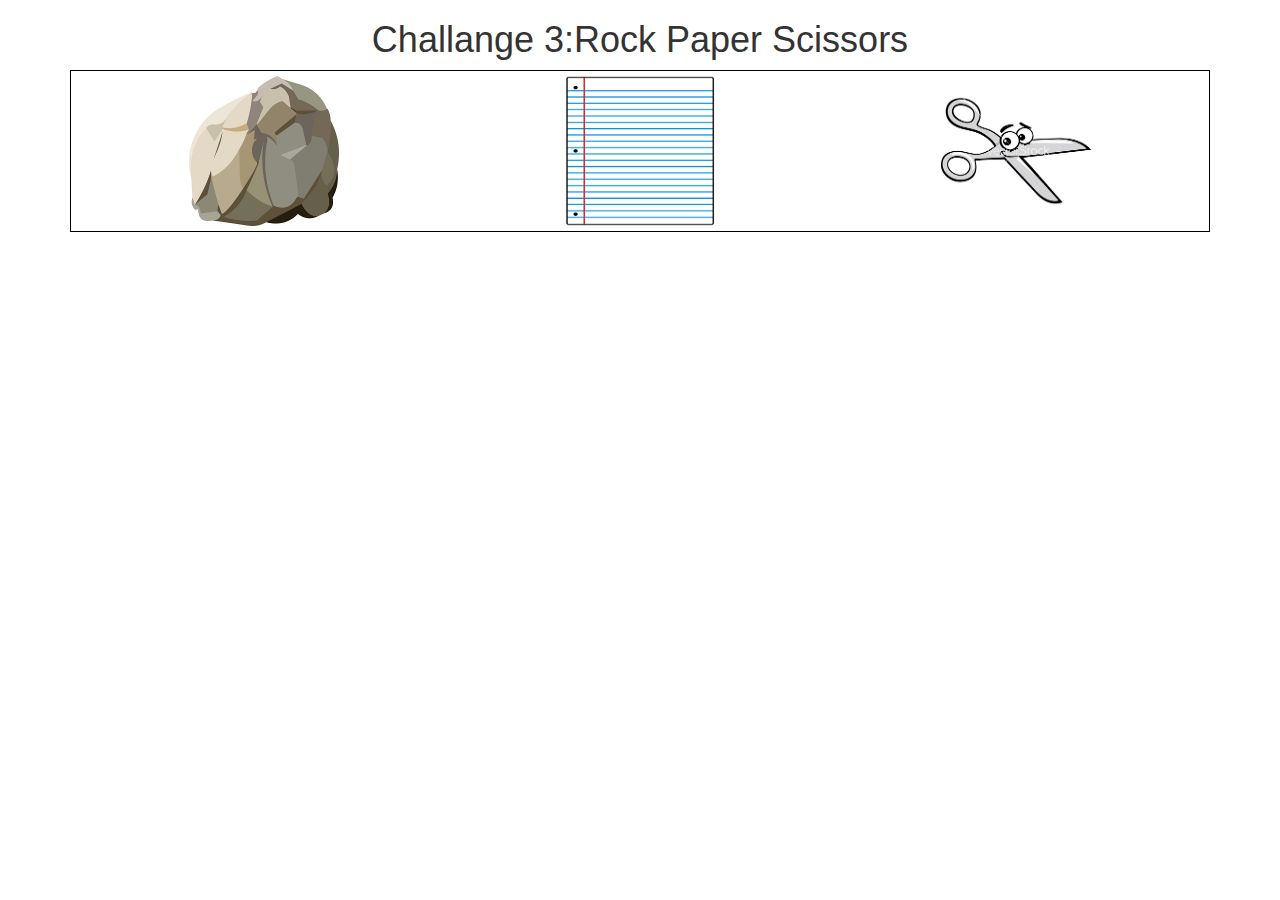
<file: index.html>
<html lang="en">

<head>
    <meta charset="UTF-8">
    <meta name="viewport" content="width=device-width, initial-scale=1.0">
    <title>Document</title>
    <link rel="stylesheet" href="css/style.css" />
    <link rel="stylesheet" href="https://maxcdn.bootstrapcdn.com/bootstrap/3.3.7/css/bootstrap.min.css"
        integrity="sha384-BVYiiSIFeK1dGmJRAkycuHAHRg32OmUcww7on3RYdg4Va+PmSTsz/K68vbdEjh4u" crossorigin="anonymous">
</head>

<body>
    <div class="container">
        <h1>Challange 3:Rock Paper Scissors</h1>
        <div class="container-div-flex-3" id="flex-box-rps-div">
            <img src="images/challange3/rock.png" id="0" width="150" height="150" onclick="rpsGame(this)" />
            <img src="images/challange3/paper.png" id="1" width="150" height="150" onclick="rpsGame(this)" />
            <img src="images/challange3/scissors.png" id="2" width="150" height="150" onclick="rpsGame(this)" />
        </div>
    </div>
    <script src="js/main.js"></script>
</body>

</html>
</file>
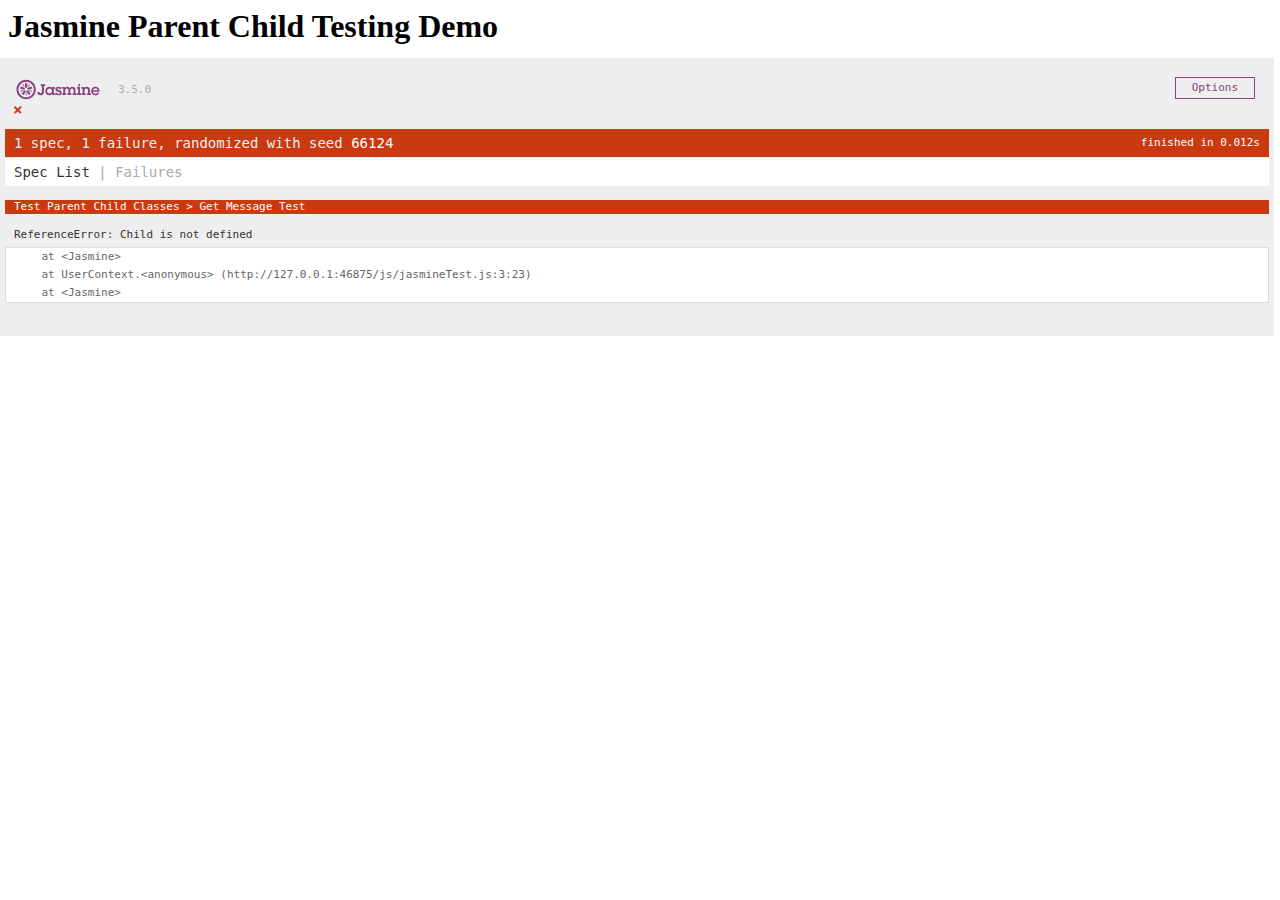
<file: jasmine.htm>
<html lang="en">

<head>
    <meta charset="UTF-8">
    <meta name="viewport" content="width=device-width, initial-scale=1.0">
    <link rel="stylesheet" href="lib/jasmine-3.5.0/jasmine.css">
    <script src="lib/jasmine-3.5.0/jasmine.js"></script>
    <script src="lib/jasmine-3.5.0/jasmine-html.js"></script>
    <script src="lib/jasmine-3.5.0/boot.js"></script>
    <script src="js/main.js"></script>
    <script src="js/jasmineTest.js"></script>
    <title>Document</title>
</head>

<body>
    <h1> Jasmine Parent Child Testing Demo </h1>
</body>

</html>
</file>
<file: css/style.css>
.container {
    text-align: center;
    margin: 0 auto;
    width: 75%;
}

.container-div-flex-1,
.container-div-flex-2,
.container-div-flex-3 {
    display: flex;
    border: 1px solid black;
    padding: 5px;
    justify-content: space-around;
    flex-direction: row;
    flex-wrap: wrap;
}

.container-div-flex-1 div {
    display: flex;
    border: 1px solid black;
    padding: 1px;
}

.container-div-flex-2 img {
    box-shadow: 0px 10px 50px rgba(0, 0, 0, 0.7);
}

.container-div-flex-3 image:hover {
    box-shadow: 0px 10px 50px rgba(0, 0, 0, 0.7);
}
</file>
<file: lib/jasmine-3.5.0/jasmine.css>
@charset "UTF-8";
body { overflow-y: scroll; }

.jasmine_html-reporter { width: 100%; background-color: #eee; padding: 5px; margin: -8px; font-size: 11px; font-family: Monaco, "Lucida Console", monospace; line-height: 14px; color: #333; }

.jasmine_html-reporter a { text-decoration: none; }

.jasmine_html-reporter a:hover { text-decoration: underline; }

.jasmine_html-reporter p, .jasmine_html-reporter h1, .jasmine_html-reporter h2, .jasmine_html-reporter h3, .jasmine_html-reporter h4, .jasmine_html-reporter h5, .jasmine_html-reporter h6 { margin: 0; line-height: 14px; }

.jasmine_html-reporter .jasmine-banner, .jasmine_html-reporter .jasmine-symbol-summary, .jasmine_html-reporter .jasmine-summary, .jasmine_html-reporter .jasmine-result-message, .jasmine_html-reporter .jasmine-spec .jasmine-description, .jasmine_html-reporter .jasmine-spec-detail .jasmine-description, .jasmine_html-reporter .jasmine-alert .jasmine-bar, .jasmine_html-reporter .jasmine-stack-trace { padding-left: 9px; padding-right: 9px; }

.jasmine_html-reporter .jasmine-banner { position: relative; }

.jasmine_html-reporter .jasmine-banner .jasmine-title { background: url("[data-uri]") no-repeat; background: url("[data-uri]") no-repeat, none; -moz-background-size: 100%; -o-background-size: 100%; -webkit-background-size: 100%; background-size: 100%; display: block; float: left; width: 90px; height: 25px; }

.jasmine_html-reporter .jasmine-banner .jasmine-version { margin-left: 14px; position: relative; top: 6px; }

.jasmine_html-reporter #jasmine_content { position: fixed; right: 100%; }

.jasmine_html-reporter .jasmine-version { color: #aaa; }

.jasmine_html-reporter .jasmine-banner { margin-top: 14px; }

.jasmine_html-reporter .jasmine-duration { color: #fff; float: right; line-height: 28px; padding-right: 9px; }

.jasmine_html-reporter .jasmine-symbol-summary { overflow: hidden; margin: 14px 0; }

.jasmine_html-reporter .jasmine-symbol-summary li { display: inline-block; height: 10px; width: 14px; font-size: 16px; }

.jasmine_html-reporter .jasmine-symbol-summary li.jasmine-passed { font-size: 14px; }

.jasmine_html-reporter .jasmine-symbol-summary li.jasmine-passed:before { color: #007069; content: "•"; }

.jasmine_html-reporter .jasmine-symbol-summary li.jasmine-failed { line-height: 9px; }

.jasmine_html-reporter .jasmine-symbol-summary li.jasmine-failed:before { color: #ca3a11; content: "×"; font-weight: bold; margin-left: -1px; }

.jasmine_html-reporter .jasmine-symbol-summary li.jasmine-excluded { font-size: 14px; }

.jasmine_html-reporter .jasmine-symbol-summary li.jasmine-excluded:before { color: #bababa; content: "•"; }

.jasmine_html-reporter .jasmine-symbol-summary li.jasmine-excluded-no-display { font-size: 14px; display: none; }

.jasmine_html-reporter .jasmine-symbol-summary li.jasmine-pending { line-height: 17px; }

.jasmine_html-reporter .jasmine-symbol-summary li.jasmine-pending:before { color: #ba9d37; content: "*"; }

.jasmine_html-reporter .jasmine-symbol-summary li.jasmine-empty { font-size: 14px; }

.jasmine_html-reporter .jasmine-symbol-summary li.jasmine-empty:before { color: #ba9d37; content: "•"; }

.jasmine_html-reporter .jasmine-run-options { float: right; margin-right: 5px; border: 1px solid #8a4182; color: #8a4182; position: relative; line-height: 20px; }

.jasmine_html-reporter .jasmine-run-options .jasmine-trigger { cursor: pointer; padding: 8px 16px; }

.jasmine_html-reporter .jasmine-run-options .jasmine-payload { position: absolute; display: none; right: -1px; border: 1px solid #8a4182; background-color: #eee; white-space: nowrap; padding: 4px 8px; }

.jasmine_html-reporter .jasmine-run-options .jasmine-payload.jasmine-open { display: block; }

.jasmine_html-reporter .jasmine-bar { line-height: 28px; font-size: 14px; display: block; color: #eee; }

.jasmine_html-reporter .jasmine-bar.jasmine-failed, .jasmine_html-reporter .jasmine-bar.jasmine-errored { background-color: #ca3a11; border-bottom: 1px solid #eee; }

.jasmine_html-reporter .jasmine-bar.jasmine-passed { background-color: #007069; }

.jasmine_html-reporter .jasmine-bar.jasmine-incomplete { background-color: #bababa; }

.jasmine_html-reporter .jasmine-bar.jasmine-skipped { background-color: #bababa; }

.jasmine_html-reporter .jasmine-bar.jasmine-warning { background-color: #ba9d37; color: #333; }

.jasmine_html-reporter .jasmine-bar.jasmine-menu { background-color: #fff; color: #aaa; }

.jasmine_html-reporter .jasmine-bar.jasmine-menu a { color: #333; }

.jasmine_html-reporter .jasmine-bar a { color: white; }

.jasmine_html-reporter.jasmine-spec-list .jasmine-bar.jasmine-menu.jasmine-failure-list, .jasmine_html-reporter.jasmine-spec-list .jasmine-results .jasmine-failures { display: none; }

.jasmine_html-reporter.jasmine-failure-list .jasmine-bar.jasmine-menu.jasmine-spec-list, .jasmine_html-reporter.jasmine-failure-list .jasmine-summary { display: none; }

.jasmine_html-reporter .jasmine-results { margin-top: 14px; }

.jasmine_html-reporter .jasmine-summary { margin-top: 14px; }

.jasmine_html-reporter .jasmine-summary ul { list-style-type: none; margin-left: 14px; padding-top: 0; padding-left: 0; }

.jasmine_html-reporter .jasmine-summary ul.jasmine-suite { margin-top: 7px; margin-bottom: 7px; }

.jasmine_html-reporter .jasmine-summary li.jasmine-passed a { color: #007069; }

.jasmine_html-reporter .jasmine-summary li.jasmine-failed a { color: #ca3a11; }

.jasmine_html-reporter .jasmine-summary li.jasmine-empty a { color: #ba9d37; }

.jasmine_html-reporter .jasmine-summary li.jasmine-pending a { color: #ba9d37; }

.jasmine_html-reporter .jasmine-summary li.jasmine-excluded a { color: #bababa; }

.jasmine_html-reporter .jasmine-specs li.jasmine-passed a:before { content: "• "; }

.jasmine_html-reporter .jasmine-specs li.jasmine-failed a:before { content: "× "; }

.jasmine_html-reporter .jasmine-specs li.jasmine-empty a:before { content: "* "; }

.jasmine_html-reporter .jasmine-specs li.jasmine-pending a:before { content: "• "; }

.jasmine_html-reporter .jasmine-specs li.jasmine-excluded a:before { content: "• "; }

.jasmine_html-reporter .jasmine-description + .jasmine-suite { margin-top: 0; }

.jasmine_html-reporter .jasmine-suite { margin-top: 14px; }

.jasmine_html-reporter .jasmine-suite a { color: #333; }

.jasmine_html-reporter .jasmine-failures .jasmine-spec-detail { margin-bottom: 28px; }

.jasmine_html-reporter .jasmine-failures .jasmine-spec-detail .jasmine-description { background-color: #ca3a11; color: white; }

.jasmine_html-reporter .jasmine-failures .jasmine-spec-detail .jasmine-description a { color: white; }

.jasmine_html-reporter .jasmine-result-message { padding-top: 14px; color: #333; white-space: pre-wrap; }

.jasmine_html-reporter .jasmine-result-message span.jasmine-result { display: block; }

.jasmine_html-reporter .jasmine-stack-trace { margin: 5px 0 0 0; max-height: 224px; overflow: auto; line-height: 18px; color: #666; border: 1px solid #ddd; background: white; white-space: pre; }
</file>
